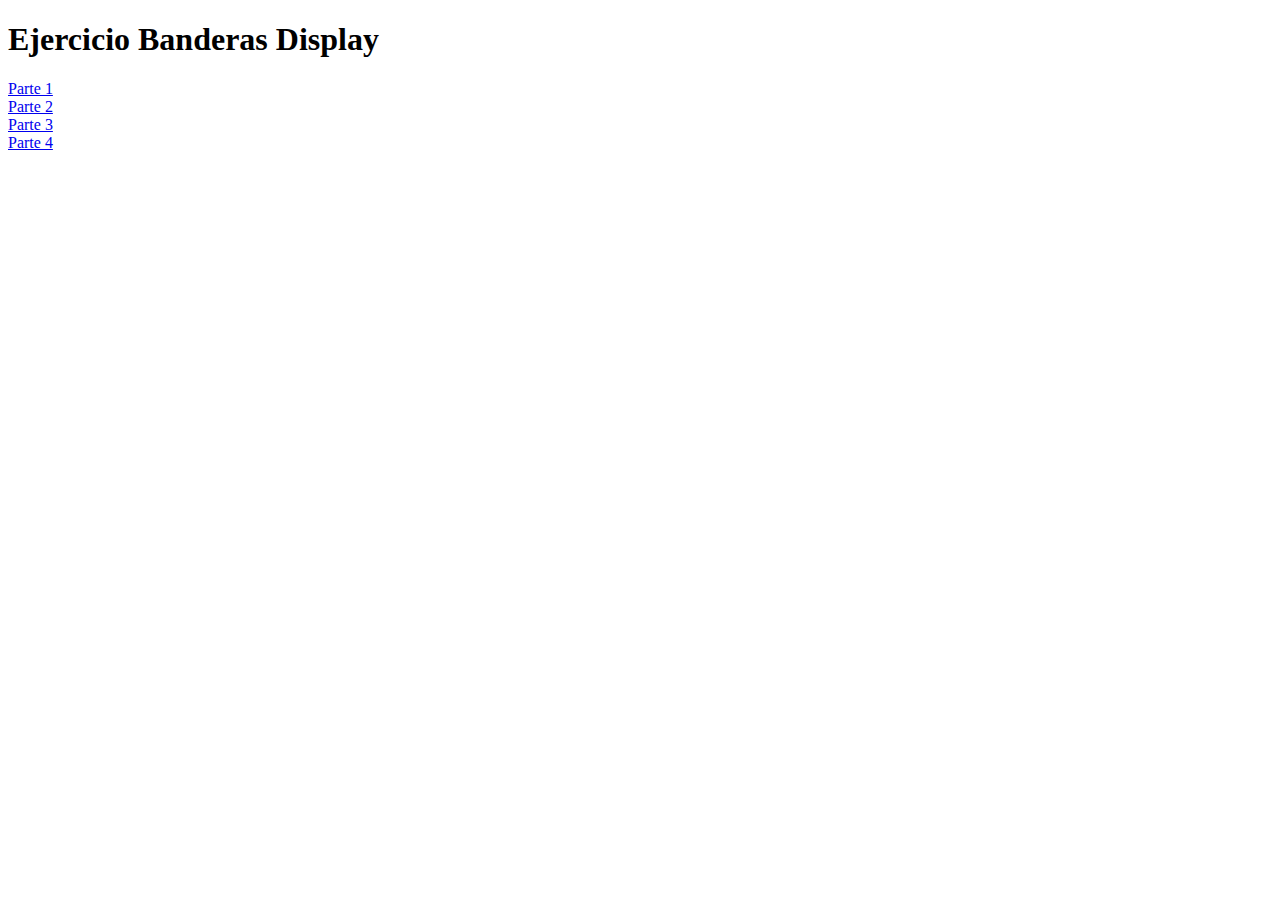
<file: index.html>
<!DOCTYPE html>
<html>
  <head>
    <meta charset="utf-8">
    <title>Banderas Display</title>
  </head>
  <body>
    <h1>Ejercicio Banderas Display</h1>
    <a href="primero.html" target="_blank"> Parte 1</a>
    <br>
    <a href="segundo.html" target="_blank">Parte 2</a>
    <br>
    <a href="tercero.html" target="_blank">Parte 3</a>
    <br>
    <a href="cuarto.html" target="_blank">Parte 4</a>
  </body>
</html>
</file>
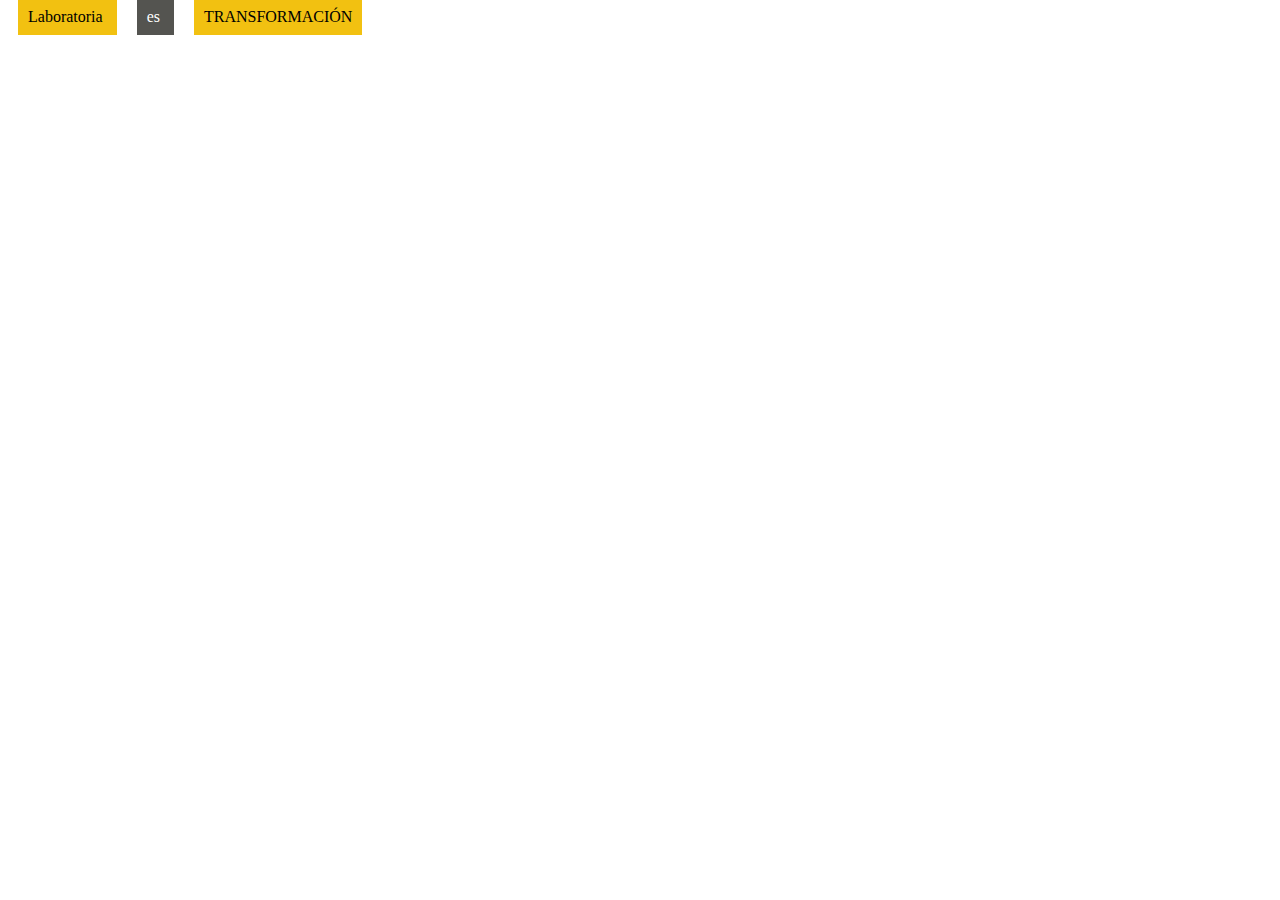
<file: cuarto.html>
<!DOCTYPE html>
<html>
  <head>
    <meta charset="utf-8">
    <title>Cuarta Parte</title>
    <link rel="stylesheet" href="cuarto.css">
  </head>
  <body>
    <div class="yellow">
      Laboratoria
    </div>

    <div class="gray">
      es
    </div>

    <div class="yellow">
      TRANSFORMACIÓN
    </div>
  </body>
</html>
</file>
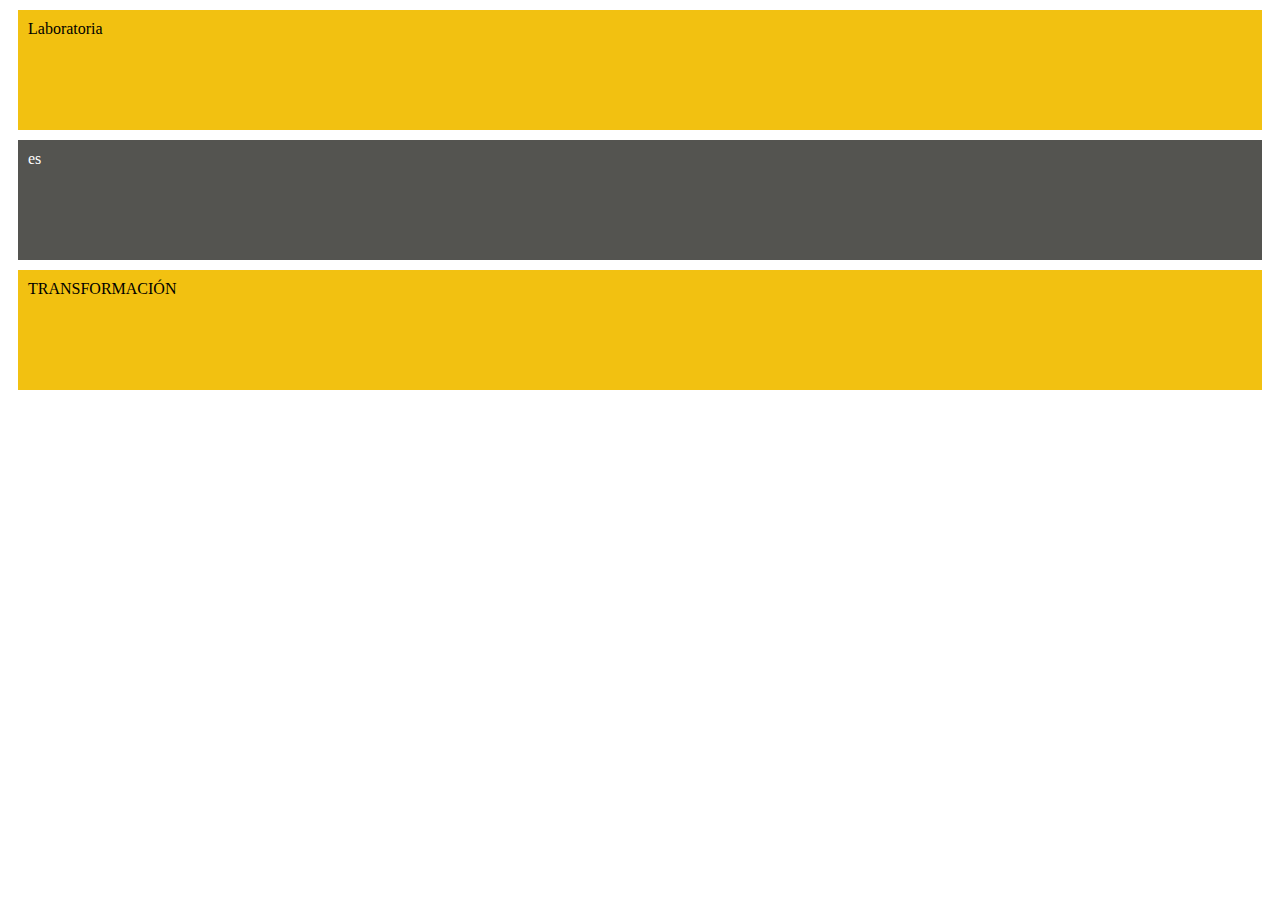
<file: primero.html>
<!DOCTYPE html>
<html>
  <head>
    <meta charset="utf-8">
    <title>Primera Parte</title>
    <link rel="stylesheet" href="primero.css">
  </head>
  <body>
    <div class="yellow">
      Laboratoria
    </div>

    <div class="gray">
      es
    </div>

    <div class="yellow">
      TRANSFORMACIÓN
    </div>

  </body>
</html>
</file>
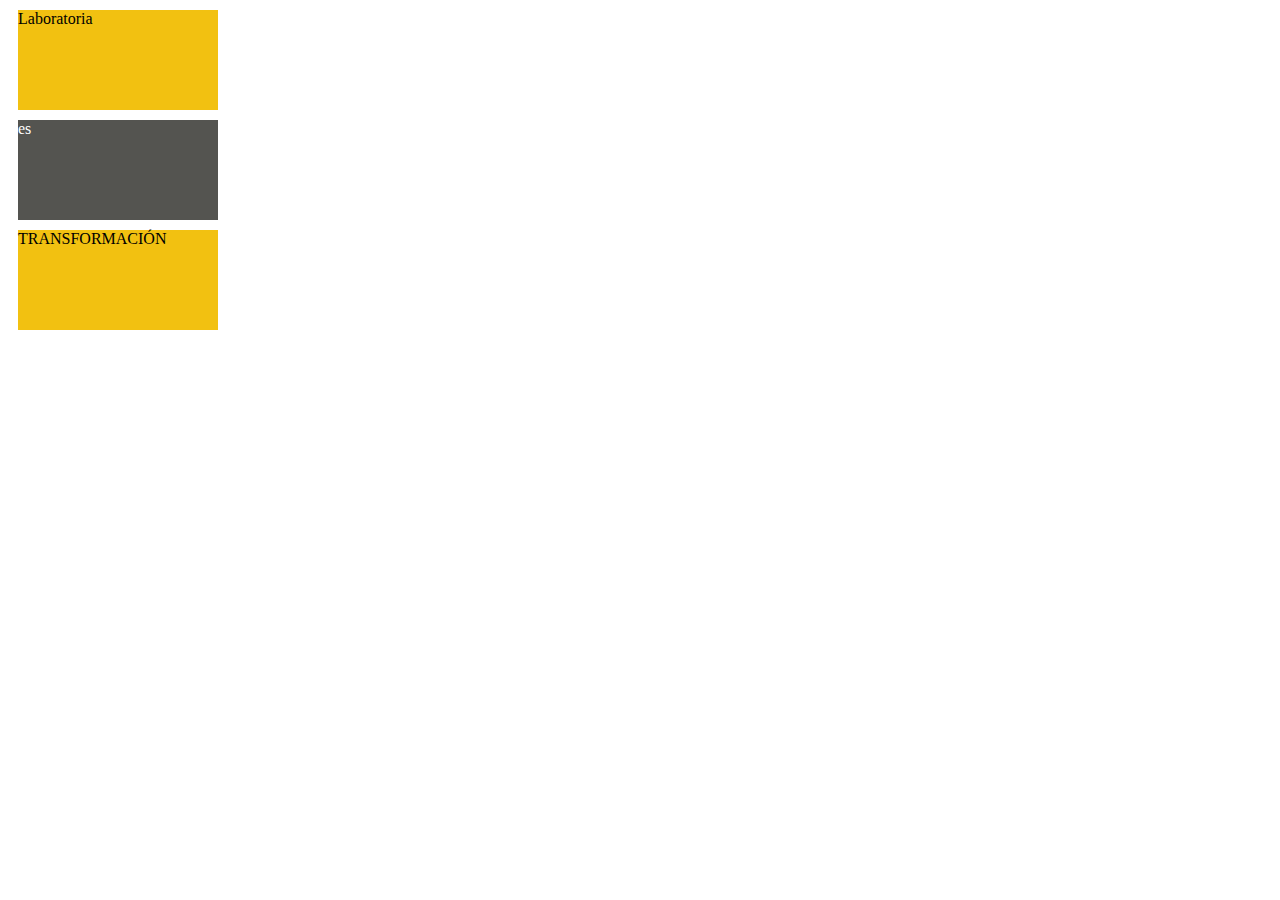
<file: segundo.html>
<!DOCTYPE html>
<html>
  <head>
    <meta charset="utf-8">
    <title>Segunda Parte</title>
    <link rel="stylesheet" href="segundo.css">
  </head>
  <body>
    <div class="yellow">
      Laboratoria
    </div>

    <div class="gray">
      es
    </div>

    <div class="yellow">
      TRANSFORMACIÓN
    </div>
  </body>
</html>
</file>
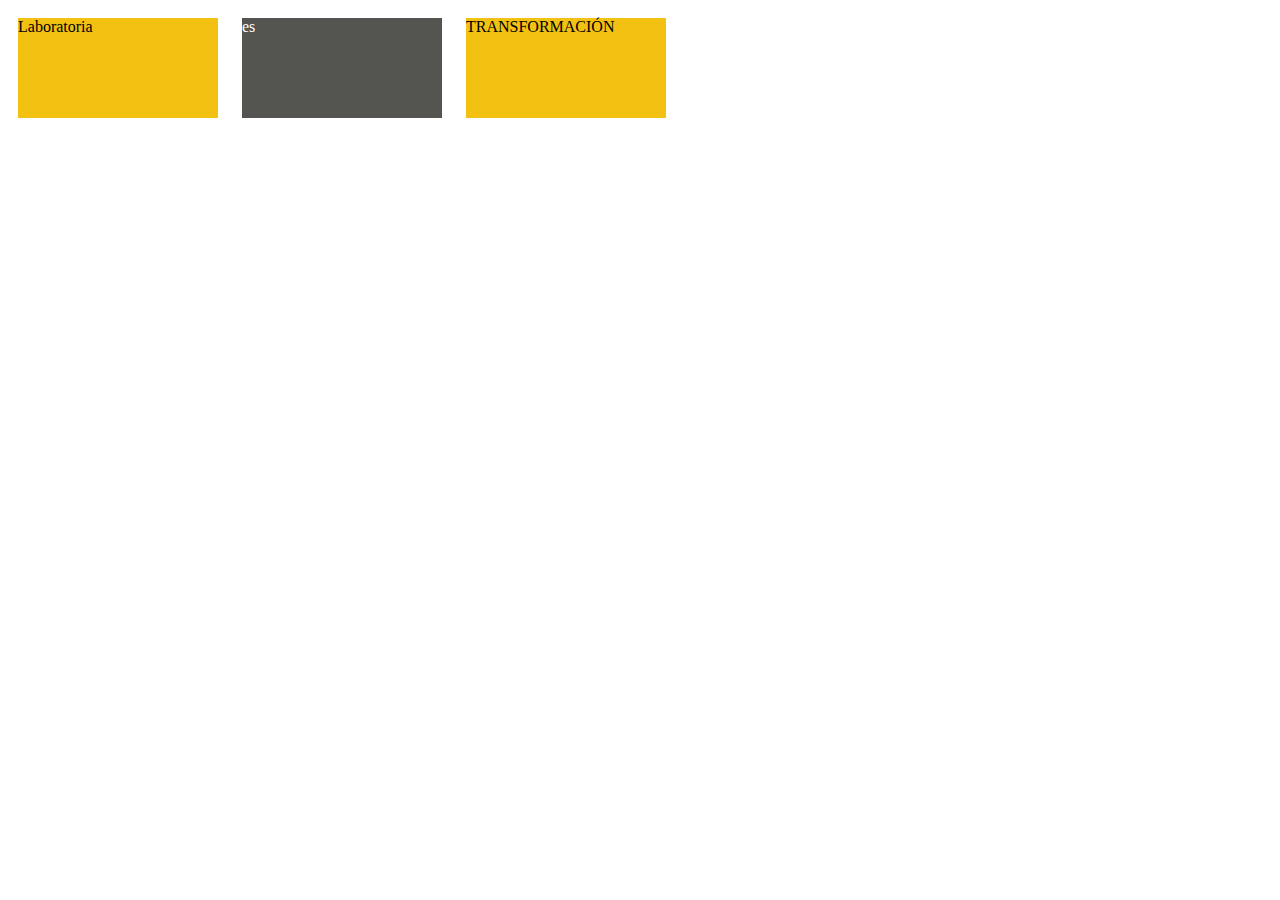
<file: tercero.html>
<!DOCTYPE html>
<html>
  <head>
    <meta charset="utf-8">
    <title> tercera Parte</title>
    <link rel="stylesheet" href="tercero.css">
  </head>
  <body>
    <div class="yellow">
      Laboratoria
    </div>

    <div class="gray">
      es
    </div>

    <div class="yellow">
      TRANSFORMACIÓN
    </div>
  </body>
</html>
</file>
<file: cuarto.css>
.yellow, .gray {
  margin: 10px;
  padding: 10px;
  display: inline;
}

.yellow {
  background-color: #f2c111;
}

.gray {
  background-color: #545450;
  color: white;
}
</file>
<file: primero.css>
.yellow, .gray{
  height: 100px;
  margin: 10px;
  padding: 10px;
}

.yellow {
  background-color: #f2c111;
}

.gray {
  background-color: #545450;
  color: #FFF;
}
</file>
<file: segundo.css>
.yellow, .gray {
  height: 100px;
  margin: 10px;
  width: 200px;
}

.yellow {
  background-color: #f2c111;
}

.gray {
  background-color: #545450;
  color: white;
}
</file>
<file: tercero.css>
.yellow, .gray {
  height: 100px;
  margin: 10px;
  width: 200px;
  display: inline-block;
}

.yellow {
  background-color: #f2c111;
}

.gray {
  background-color: #545450;
  color: white;
}
</file>
